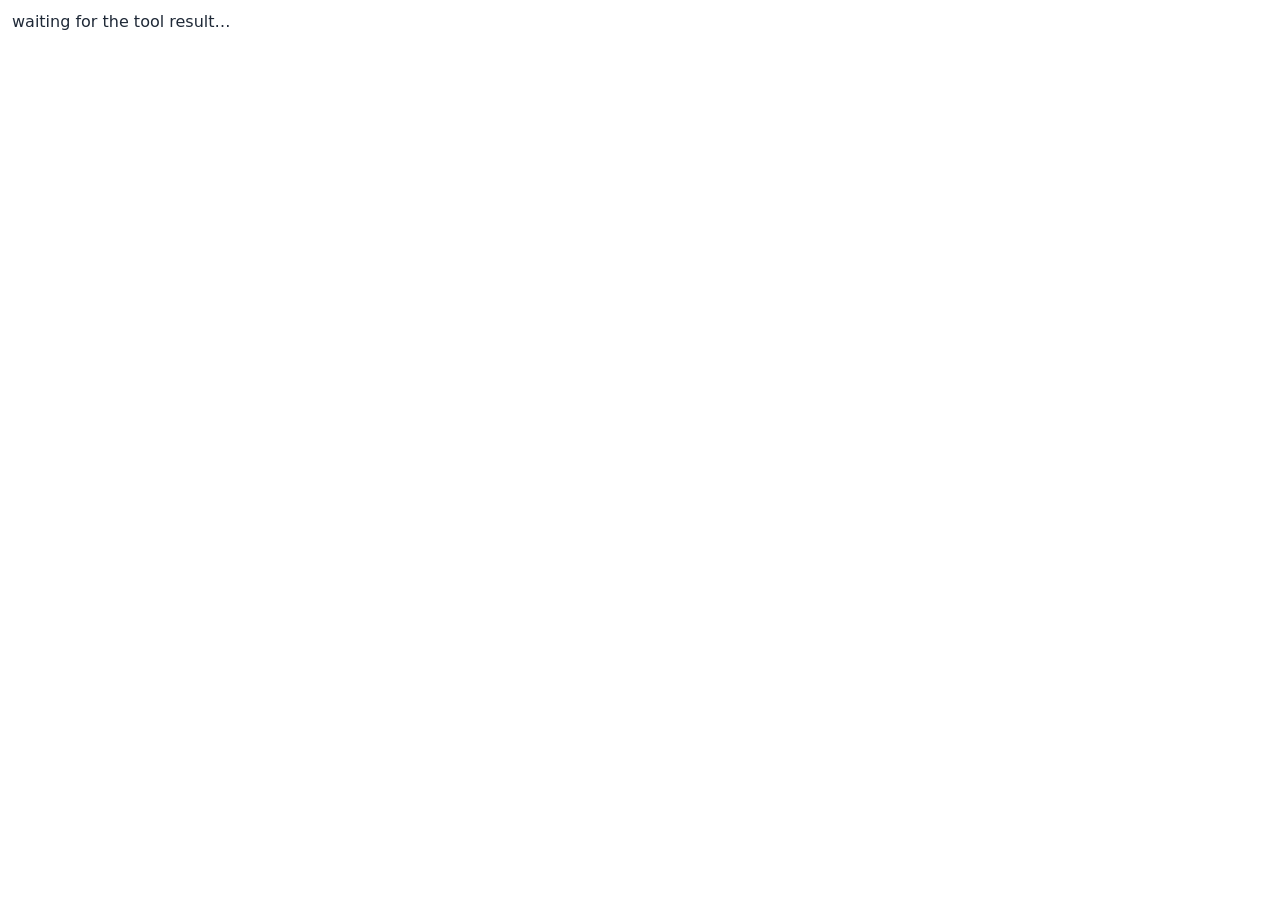
<file: 06_mcp_apps/ui/dashboard.html>
<!doctype html>
<html>
<head>
<style>
  body { font-family: system-ui, sans-serif; margin: 12px; color: #1f2937; }
  .col { display: flex; flex-direction: column; gap: 10px; } .row { display: flex; gap: 10px; flex-wrap: wrap; }
  .row > * { flex: 1 1 140px; }
  .card, .chart { border: 1px solid #e5e7eb; border-radius: 8px; padding: 10px 12px; }
  .label { color: #6b7280; font-size: 12px; } .value { font-size: 22px; font-weight: 700; } .delta { color: #059669; }
  .bars { display: flex; align-items: flex-end; gap: 6px; height: 100px; }
  .bar { flex: 1; background: #2563eb; border-radius: 3px 3px 0 0; }
  button { align-self: flex-start; padding: 8px 14px; border: 0; border-radius: 6px; background: #2563eb; color: #fff; font-weight: 600; cursor: pointer; }
  iframe { width: 100%; height: 150px; border: 2px dashed #2563eb; border-radius: 8px; }
  #status { color: #065f46; font-weight: 600; }
  h2 { margin: 0; font-size: 18px; }
</style>
</head>
<body>
  <!-- DECLARATIVE / HYBRID mode: a renderer app. The tool result carries a catalog spec; this page draws it. -->
  <div id="root">waiting for the tool result…</div>
  <div id="status"></div>
<script>
  let nextId = 1; const waiting = {};
  function request(method, params) {
    const id = nextId++;
    parent.postMessage({ jsonrpc: "2.0", id, method, params }, "*");
    return new Promise((resolve) => (waiting[id] = resolve));
  }
  window.addEventListener("message", (e) => {
    const m = e.data;
    if (m.id && waiting[m.id]) { waiting[m.id](m); delete waiting[m.id]; return; }
    if (m.method === "ui/notifications/tool-result") {
      document.getElementById("root").replaceChildren(render(m.params.structuredContent.spec));
    }
  });

  function el(tag, cls, text) { const n = document.createElement(tag); if (cls) n.className = cls; if (text != null) n.textContent = text; return n; }

  // The catalog this app understands. Text goes in via textContent only.
  const catalog = {
    Column: (p, kids) => { const n = el("div", "col"); n.append(...kids); return n; },
    Row: (p, kids) => { const n = el("div", "row"); n.append(...kids); return n; },
    Heading: (p) => el("h2", null, p.text),
    MetricCard: (p) => { const n = el("div", "card"); n.append(el("div", "label", p.label), el("div", "value", p.value), el("div", "delta", p.delta || "")); return n; },
    BarChart: (p) => {
      const n = el("div", "chart"), bars = el("div", "bars"), max = Math.max(...p.data.map((d) => d.value));
      for (const d of p.data) { const b = el("div", "bar"); b.style.height = (d.value / max) * 100 + "%"; b.title = d.label; bars.append(b); }
      n.append(el("div", "label", p.title || ""), bars); return n;
    },
    Button: (p) => {
      const b = el("button", null, p.label);
      // The app asks the HOST to call a tool. The host decides whether to allow it.
      b.onclick = async () => {
        const res = await request("tools/call", { name: p.tool, arguments: p.arguments });
        document.getElementById("status").textContent = res.error ? "Host refused: " + res.error.message : res.result.content[0].text;
      };
      return b;
    },
    // Hybrid: the open-ended region is ANOTHER sandboxed iframe, nested inside this one.
    GeneratedView: (p) => { const f = document.createElement("iframe"); f.setAttribute("sandbox", "allow-scripts"); f.srcdoc = p.html; return f; },
  };
  function render(node) {
    const make = catalog[node.type];
    if (!make) return el("div", null, "unknown component " + node.type);
    return make(node.props || {}, (node.children || []).map(render));
  }

  request("ui/initialize", { appInfo: { name: "sales-dashboard", version: "0.1.0" } })
    .then(() => parent.postMessage({ jsonrpc: "2.0", method: "ui/notifications/initialized" }, "*"));
</script>
</body>
</html>
</file>
